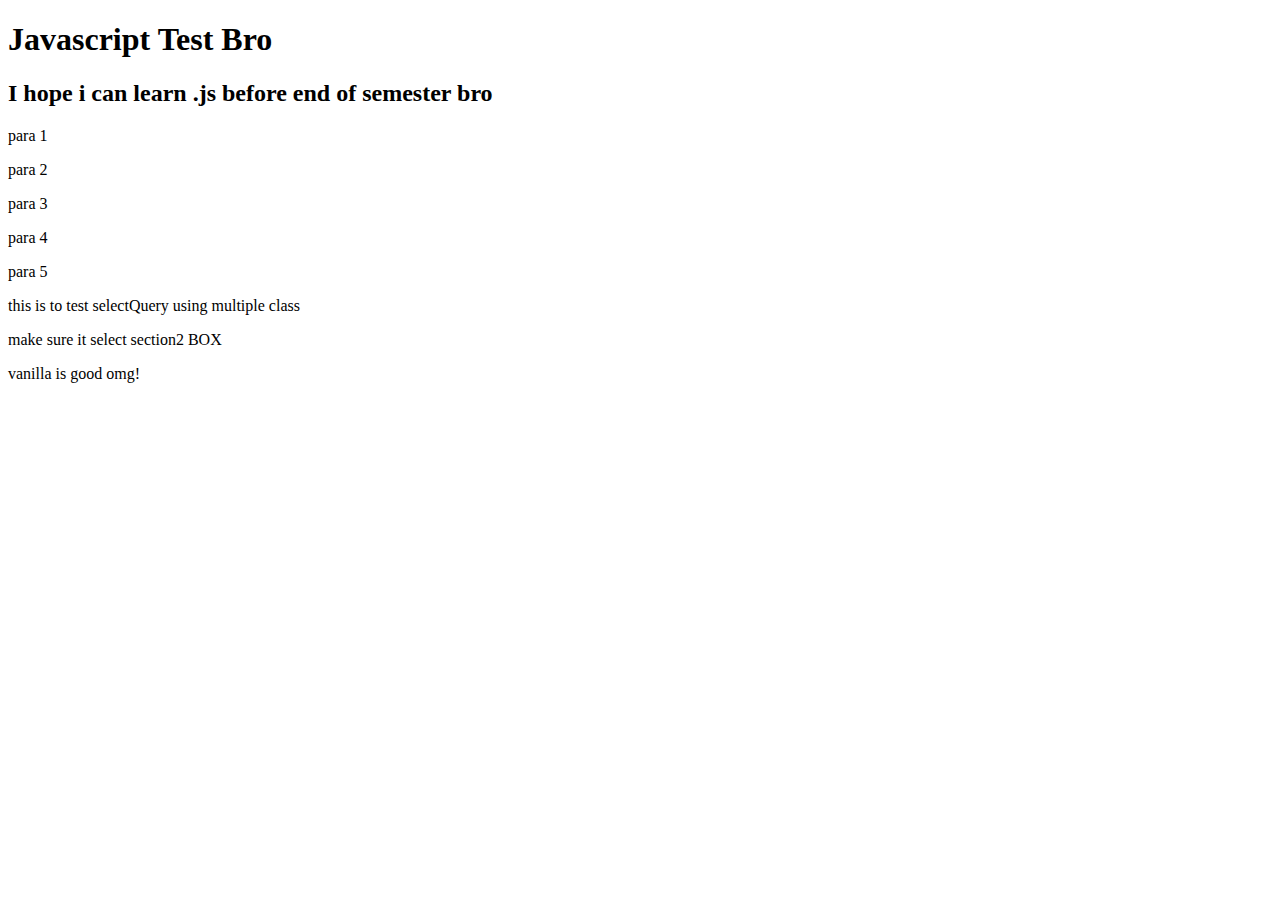
<file: js-test.html>
<!DOCTYPE html>
<html lang="en">
<head>
    <meta charset="UTF-8">
    <meta http-equiv="X-UA-Compatible" content="IE=edge">
    <meta name="viewport" content="width=device-width, initial-scale=1.0">
    <title>Javascript Test</title>
    <!-- ****** javascript file gets linked right below -->
    <script src="js/myjstest.js" defer></script>
</head>
<body>
    <h1>Javascript Test Bro</h1>
    <h2>I hope i can learn .js before end of semester bro</h2>
    <!-- below is id  example; #idname -->
    <div> 
        <p id="myId">para 1</p>
        <p>para 2</p>
        <p>para 3</p>
        <p>para 4</p>
        <p>para 5</p>
    </div>

    <section class="section1">
        <p class="paraclass">this is to test selectQuery using multiple class</p>
    </section>
    <section class="section2">
        <p class="paraclass">make sure it select section2 BOX</p>
    </section>
    <!-- below is data-type example -->
    <p data-type="vanillaBro">vanilla is good omg!</p>
</body>
</html>
</file>
